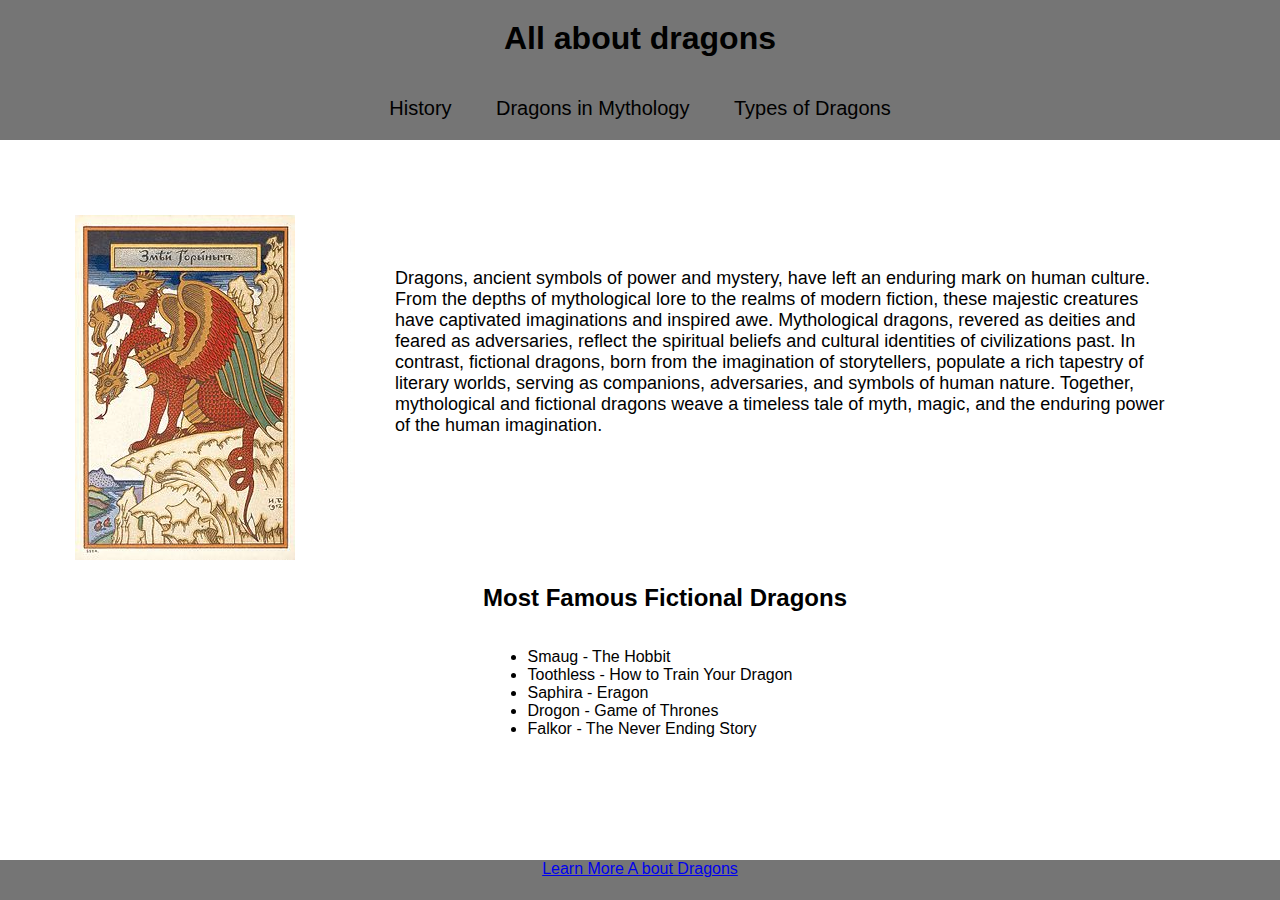
<file: index.html>
<!DOCTYPE html>
<html lang ="en">
    <head>
        <title>All About Dragons</title>
        <link rel="stylesheet" href="style.css">
    </head>
    <body style="margin: 0">
        <header>
            <h1  style="margin: 0">All about dragons</h1>
        </header>
        <nav>
            <a href="index.html">History</a>
            <a href="page2.html">Dragons in Mythology</a>
            <a href="page3.html">Types of Dragons</a>
        </nav>
        <div class = "container">
            <div class="main_image">
                <img src="dragon_1.jpg" alt="Dragon">
            </div>
            <div class="text">
                <p style = "font-size: large;">Dragons, ancient symbols of power and mystery, have left an enduring mark on human culture. From the depths of mythological lore to the realms of modern fiction, these majestic creatures have captivated imaginations and inspired awe. Mythological dragons, revered as deities and feared as adversaries, reflect the spiritual beliefs and cultural identities of civilizations past. In contrast, fictional dragons, born from the imagination of storytellers, populate a rich tapestry of literary worlds, serving as companions, adversaries, and symbols of human nature. Together, mythological and fictional dragons weave a timeless tale of myth, magic, and the enduring power of the human imagination.</p>
            </div>
        </div>
        <h2 style = "text-align: center;">Most Famous Fictional Dragons</h2>
        <div id="mylist">
            <ul>
                <li>Smaug - The Hobbit</li>
                <li>Toothless - How to Train Your Dragon</li>
                <li>Saphira - Eragon</li>
                <li>Drogon - Game of Thrones</li>
                <li>Falkor - The Never Ending Story</li>
            </ul>
        </div>
        <footer>
            <a href="https://en.wikipedia.org/wiki/Dragon">Learn More A bout Dragons</a>
        </footer>  
    </body>
</html>
</file>
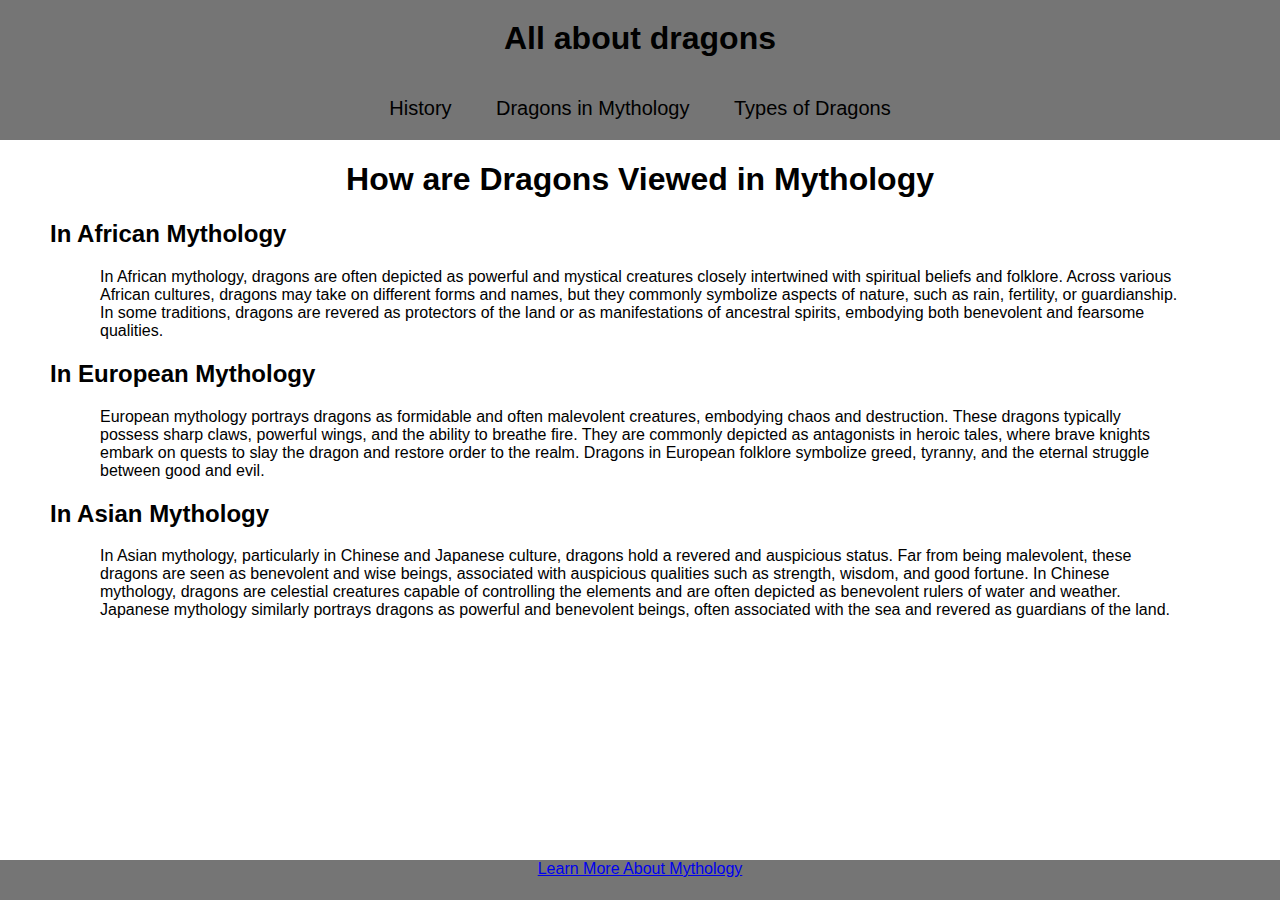
<file: page2.html>
<!DOCTYPE html>
<html lang ="en">
    <head>
        <title>Types of Dragons</title>
        <link rel="stylesheet" href="style.css">
    </head>
    <body style="margin: 0">
        <header>
            <h1  style="margin: 0">All about dragons</h1>
        </header>
        <nav>
            <a href="index.html">History</a>
            <a href="page2.html">Dragons in Mythology</a>
            <a href="page3.html">Types of Dragons</a>
        </nav>
        <h1>How are Dragons Viewed in Mythology</h1>
        <h2>In African Mythology</h2>
        <p> In African mythology, dragons are often depicted as powerful and mystical creatures closely intertwined with spiritual beliefs and folklore. Across various African cultures, dragons may take on different forms and names, but they commonly symbolize aspects of nature, such as rain, fertility, or guardianship. In some traditions, dragons are revered as protectors of the land or as manifestations of ancestral spirits, embodying both benevolent and fearsome qualities.</p>
        <h2>In European Mythology</h2>
        <p> European mythology portrays dragons as formidable and often malevolent creatures, embodying chaos and destruction. These dragons typically possess sharp claws, powerful wings, and the ability to breathe fire. They are commonly depicted as antagonists in heroic tales, where brave knights embark on quests to slay the dragon and restore order to the realm. Dragons in European folklore symbolize greed, tyranny, and the eternal struggle between good and evil.</p>
        <h2>In Asian Mythology</h2>
        <p> In Asian mythology, particularly in Chinese and Japanese culture, dragons hold a revered and auspicious status. Far from being malevolent, these dragons are seen as benevolent and wise beings, associated with auspicious qualities such as strength, wisdom, and good fortune. In Chinese mythology, dragons are celestial creatures capable of controlling the elements and are often depicted as benevolent rulers of water and weather. Japanese mythology similarly portrays dragons as powerful and benevolent beings, often associated with the sea and revered as guardians of the land.</p>
        <footer>
            <a href="https://en.wikipedia.org/wiki/Myth#Mythology">Learn More About Mythology</a>
        </footer>
    </body>
</html>
</file>
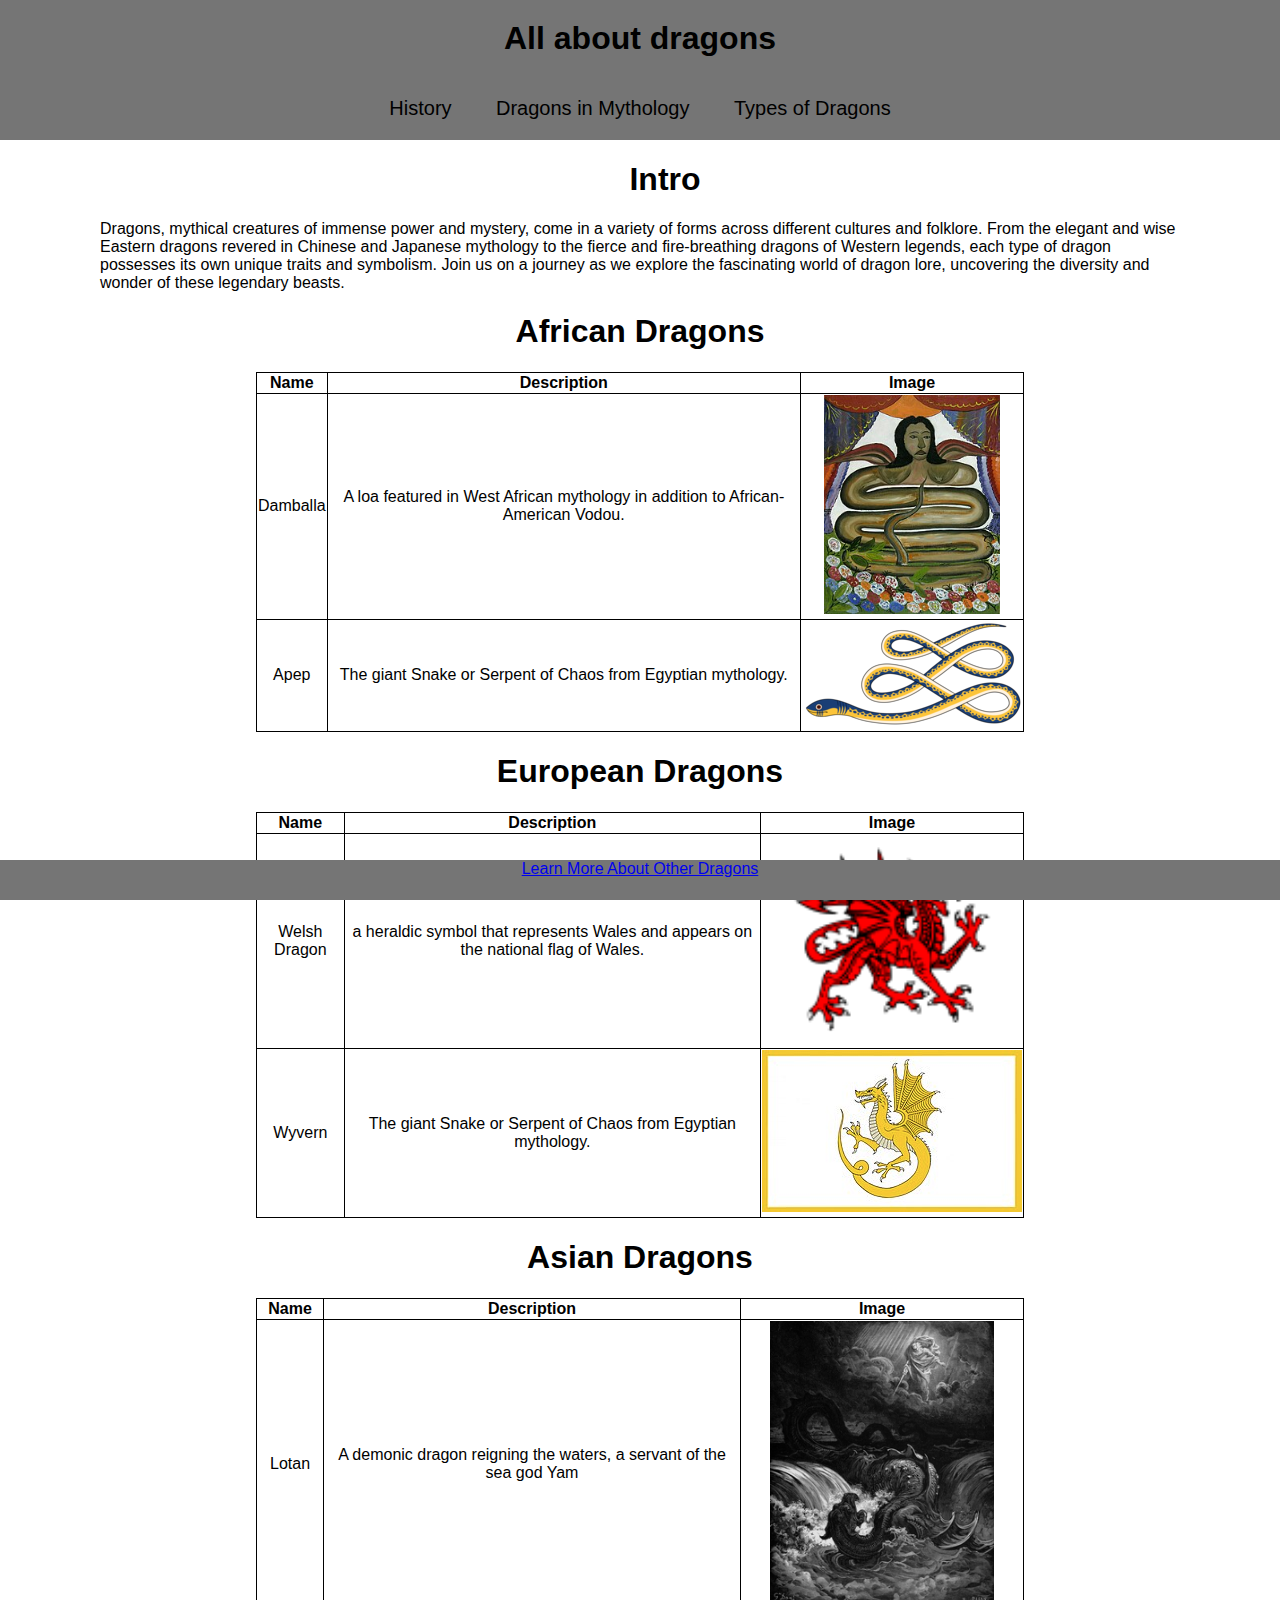
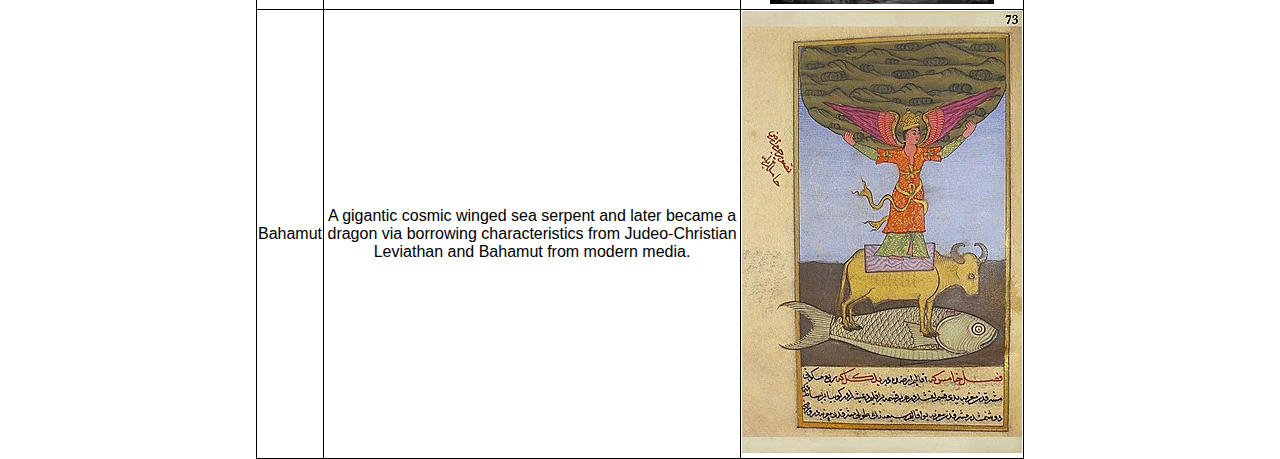
<file: page3.html>
<!DOCTYPE html>
<html lang ="en">
    <head>
        <title>Dragons in Mythology</title>
        <link rel="stylesheet" href="style.css">
    </head>
    <body style="margin: 0">
        <header>
            <h1  style="margin: 0">All about dragons</h1>
        </header>
        <nav>
            <a href="index.html">History</a>
            <a href="page2.html">Dragons in Mythology</a>
            <a href="page3.html">Types of Dragons</a>
        </nav>
        <h1 style="padding-left: 50px;">
            Intro
        </h1>
        <p>Dragons, mythical creatures of immense power and mystery, come in a variety of forms across different cultures and folklore. From the elegant and wise Eastern dragons revered in Chinese and Japanese mythology to the fierce and fire-breathing dragons of Western legends, each type of dragon possesses its own unique traits and symbolism. Join us on a journey as we explore the fascinating world of dragon lore, uncovering the diversity and wonder of these legendary beasts.</p>
        <h1>African Dragons</h1>     
        <table>
            <thead>
                <tr>
                    <th>Name</th>
                    <th>Description</th>
                    <th>Image</th>
                </tr>
            </thead>
            <tbody>
                 <tr>
                    <td>Damballa</td>
                    <td>A loa featured in West African mythology in addition to African-American Vodou.</td>
                    <td><img src="Damballa.jpg" alt = "Damballa" style="width: 80%; align-content: center;"></td>
                </tr>
                <tr>
                    <td>Apep</td>
                    <td>The giant Snake or Serpent of Chaos from Egyptian mythology.</td>
                    <td><img src="aped.png" alt = "Aped" style="align-content: center;"></td>
                </tr>
            </tbody>
        </table>
        <h1>European Dragons</h1>  
        <table>
            <thead>
                <tr>
                    <th>Name</th>
                    <th>Description</th>
                    <th>Image</th>
                </tr>
            </thead>
            <tbody>
                 <tr>
                    <td>Welsh Dragon</td>
                    <td>a heraldic symbol that represents Wales and appears on the national flag of Wales.</td>
                    <td><img src="welsh.png" alt = "Welsh" style="width: 80%; align-content: center;"></td>
                </tr>
                <tr>
                    <td>Wyvern</td>
                    <td>The giant Snake or Serpent of Chaos from Egyptian mythology.</td>
                    <td><img src="wyvern.jpg" alt = "Wyvern" style="align-content: center;"></td>
                </tr>
            </tbody>
        </table>
        <h1>Asian Dragons</h1>
        <table>
            <thead>
                <tr>
                    <th>Name</th>
                    <th>Description</th>
                    <th>Image</th>
                </tr>
            </thead>
            <tbody>
                 <tr>
                    <td>Lotan</td>
                    <td>A demonic dragon reigning the waters, a servant of the sea god Yam</td>
                    <td><img src="lotan.png" alt = "lotan" style="width: 80%; align-content: center;"></td>
                </tr>
                <tr>
                    <td>Bahamut</td>
                    <td>A gigantic cosmic winged sea serpent and later became a dragon via borrowing characteristics from Judeo-Christian Leviathan and Bahamut from modern media.</td>
                    <td><img src="bahamut.jpg" alt = "Bahamut" style="align-content: center;"></td>
                </tr>
            </tbody>
        </table>
        <footer>
            <a href="https://en.wikipedia.org/wiki/List_of_dragons_in_mythology_and_folklore">Learn More About Other Dragons</a>
        </footer>
    </body>
</html>
</file>
<file: style.css>
header{
    text-align: center;
    background-color: #757575;
    padding: 20px;
    margin: 0;
    box-sizing: border-box;
    color: black;
    font-family:Impact, Haettenschweiler, 'Arial Narrow Bold', sans-serif
}

nav {
    background-color:#757575;
    overflow: hidden;
    text-align: center;
    
    
}
nav a {
    display: inline-block;
    color: black;
    padding: 20px;
    text-decoration: none;
    font-size: 20px;
    font-family:Impact, Haettenschweiler, 'Arial Narrow Bold', sans-serif
    
}
nav a:hover {
    background-color: grey;
}

.main_image{
    padding-left: 75px;
    padding-top: 75px;
    width: 25%;
    height:25%;
}

body{
    background-color: white;
    font-family: 'Franklin Gothic Medium', 'Arial Narrow', Arial, sans-serif;
}

table, th, td {
  border:1px solid black;
}

td{
    text-align: center;
}

footer{
    position: fixed;
    left: 0;
    bottom: 0;
    width: 100%;
    height: 40px; /* Set the height of your footer */
    background-color: #757575;
    color: white;
    text-align: center;
}

table {
    width: 60%;
    border-collapse: collapse;
    margin: 20px 0;
    font-family: Arial, sans-serif;
    text-align: center;
    margin: 0 auto;
    font-family: 'Franklin Gothic Medium', 'Arial Narrow', Arial, sans-serif;

}

p{
    padding-left: 100px;
    padding-right: 100px;
}

h1 {
    text-align: center;
}

h2 {
    padding-left: 50px;
}

.container{
    display: flex;
    align-items: center;
}

#mylist{
    display: flex;
    justify-content: center;
    align-items: center;
    font-family: 'Franklin Gothic Medium', 'Arial Narrow', Arial, sans-serif;
}
</file>
